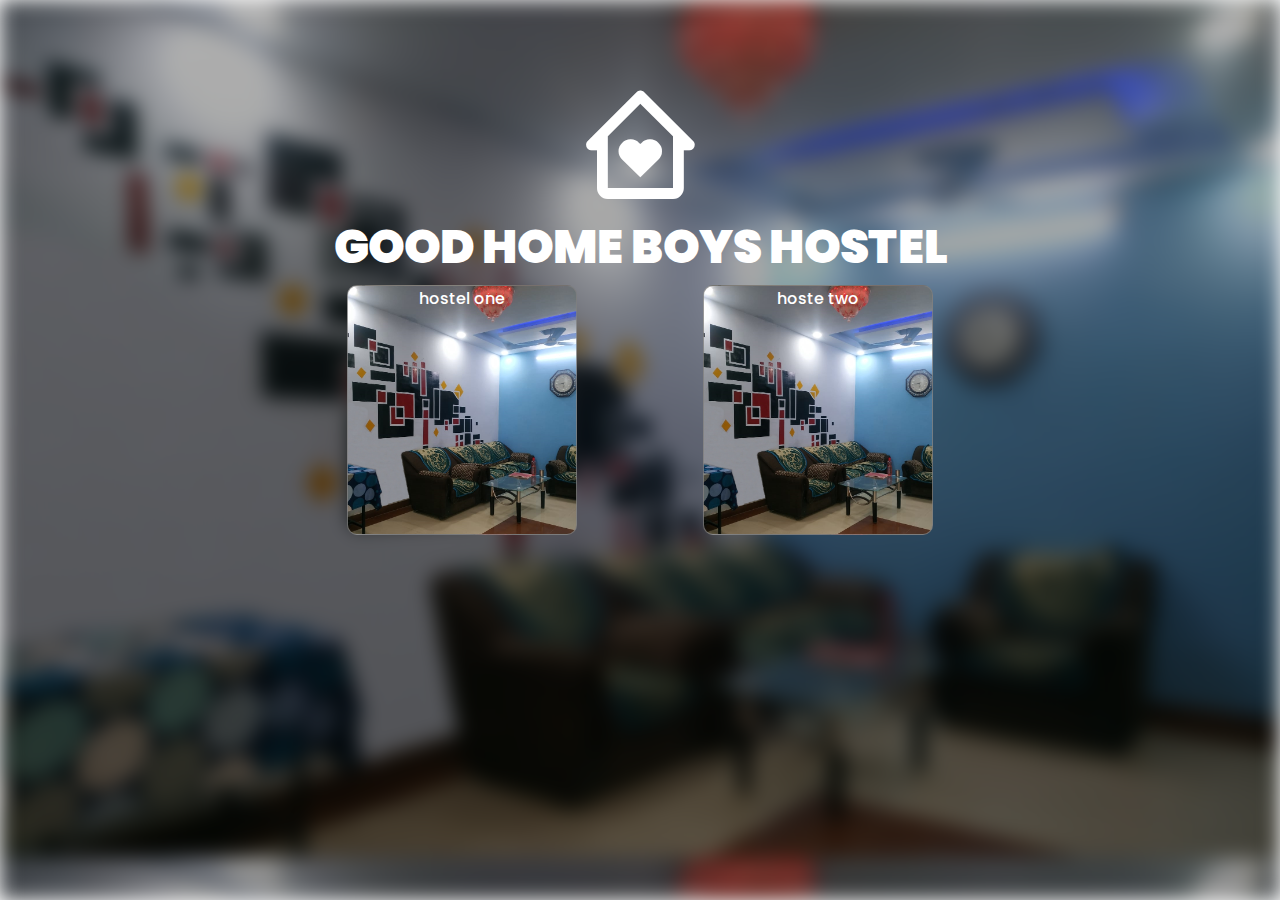
<file: index.html>
<!DOCTYPE html>
<html lang="en">
  <head>
    <meta charset="UTF-8" />
    <meta http-equiv="X-UA-Compatible" content="IE=edge" />
    <meta name="viewport" content="width=device-width, initial-scale=1.0" />
    <title>pragya residency</title>
    <link rel="stylesheet" href="./css/basic.css" />
    <link rel="stylesheet" href="./css/swiper-bundle.min.css" />

    <style>
      body {
        width: 100vw;
        height: 100vh;
        position: relative;
        overflow: hidden;
      }

      .background-overlay {
        position: absolute;
        top: 0;
        bottom: 0;
        left: 0;
        right: 0;
        z-index: -1;
        background-image: linear-gradient(
            rgba(0, 0, 0, 0.315),
            rgba(0, 0, 0, 0.432)
          ),
          url('./img/hostel\ \(1\).jpeg');
        width: 100%;
        height: 100%;
        filter: blur(10px);
      }

      .home-page-card {
        padding: 5rem;
        display: flex;
        flex-direction: column;
        justify-content: center;
        max-width: 1000px;
        margin: 0 auto;
        text-align: center;
      }

      .house-logo i {
        font-size: 130px;
        animation-name: house;
        animation-duration: 4s;
        animation-iteration-count: infinite;
      }

      @keyframes house {
        0% {
          color: rgb(163, 62, 112);
        }
        30% {
          color: rgb(0, 68, 255);
        }
        60% {
          color: rgb(0, 255, 85);
        }
        100% {
          color: rgb(255, 187, 0);
        }
      }

      .house-name {
        font-size: 40px;
      }

      .house-cards {
        display: flex;
        justify-content: space-evenly;
      }
      .house-cards .one,
      .house-cards .two {
        min-height: 250px;
        min-width: 230px;
        border: 1px solid rgba(128, 128, 128, 0.808);
        height: 100%;
        background-image: url('./img/hostel\ \(1\).jpeg');
        background-position: center;
        background-size: cover;
        border-radius: 10px;
        transition: all 0.5s;
      }

      .house-cards .one:hover,
      .house-cards .two:hover {
        transform: translateY(-10px);
      }

      @media screen and (max-width: 700px) {
        .house-logo i {
          font-size: 90px;
        }

        .house-name {
          font-size: 30px;
        }

        .house-cards .one,
        .house-cards .two {
          min-height: 200px;
          min-width: 150px;
        }
      }

      @media screen and (max-width: 490px) {
        .house-logo i {
          font-size: 90px;
        }

        .house-name {
          font-size: 30px;
        }

        .house-cards .one,
        .house-cards .two {
          min-height: 150px;
          min-width: 150px;
          margin: 0.7rem;
        }

        .house-cards {
          display: flex;
          justify-content: space-evenly;
          flex-direction: column;
        }

        .home-page-card {
          padding: 2rem 5rem;
        }
      }
    </style>

    <!-- ===== BOX ICONS ===== -->
    <link
      href="https://cdn.jsdelivr.net/npm/boxicons@2.0.5/css/boxicons.min.css"
      rel="stylesheet"
    />
  </head>
  <body>
    <!-- =========================
                    nav bar
    ============================= -->
    <div class="background-overlay"></div>
    <main class="home-page-card">
      <div class="house-logo">
        <i class="bx bx-home-heart"></i>
      </div>
      <div class="house-name">
        <h3><strong>GOOD HOME BOYS HOSTEL</strong></h3>
      </div>
      <div class="house-cards">
        <a href="./hostelOne/index.html">
          <div class="one">hostel one</div>
        </a>
        <a href="./hostelTwo/index.html">
          <div class="two">hoste two</div>
        </a>
      </div>
    </main>
    <!-- ===== SWIPER JS ===== -->
    <script src="./js/swiper-bundle.min.js"></script>
    <script src="./js/basic.js"></script>
  </body>
</html>
</file>
<file: css/basic.css>
/*===== GOOGLE FONTS =====*/
@import url('https://fonts.googleapis.com/css2?family=Poppins:wght@400;500;600;900&display=swap');

/*===== VARIABLES CSS =====*/
:root {
  --header-height: 5rem;
  /*===== Colors =====*/
  --body-first: #f2ab43;
  --body-secondry: #242323;
  --body-black: #000;

  --text-primary: #f2ab43;
  --text-secondry: #5a5a5a;
  --text-white: #fff;
  --text-black: #000;
  /*===== Font and typography =====*/

  --body-font: 'Poppins', sans-serif;
  --big-font-size: 2.5rem;
  --h1-font-size: 1.5rem;
  --h2-font-size: 1.25rem;
  --h3-font-size: 1.125rem;
  --normal-font-size: 1rem;
  --small-font-size: 0.913rem;
  --smallest-font-size: 0.713rem;
  /*===== Font weight =====*/
  --font-medium: 500;
  --font-semi-bold: 600;
  --font-bold: 900;
  /*===== Margenes =====*/
  --mb-1: 0.5em;
  --mb--7: 0.7em;
  --mb-2: 1em;
  --mb-3: 1.5em;
  --mb-4: 2em;
  --mb-5: 2.5em;
  --mb-6: 3em;
  /*===== z index =====*/
  --z-normal: 1;
  --z-tootip: 10;
  --z-fixed: 100;
}

/*===== BASE =====*/
*,
::before,
::after {
  box-sizing: border-box;
}

html {
  scroll-behavior: smooth;
}

body {
  font-family: var(--body-font);
  font-size: var(--normal-font-size);
  font-weight: var(--font-medium);
  color: var(--text-white);
  line-height: 1.6;
  margin: 0;
}

h1,
h2,
h3,
ul,
p {
  margin: 0;
}

h2,
h3 {
  font-weight: var(--font-semi-bold);
}

ul {
  padding: 0;
  list-style: none;
}

a {
  text-decoration: none;
  color: white;
}

img {
  max-width: 100%;
  height: auto;
  display: block;
}

span {
  color: var(--body-first);
}

label {
  text-transform: capitalize;
}

input,
textarea {
  font-family: var(--body-font);
  font-size: var(--normal-font-size);
  margin: var(--mb-2) 0;
  padding: var(--mb-1);
}

/* ===== LAYOUT ===== */
.section {
  padding: 4rem 0;
}

.body__container {
  max-width: calc(1300px - 2rem);
  padding-left: var(--mb-2);
  padding-right: var(--mb-2);
  margin: 0 auto;
}

/*=========================
         nav bar 
=========================== */
.nav__container {
  width: 100%;
  position: fixed;
  top: 0;
  left: 0;
  z-index: var(--z-fixed);
  background-color: var(--body-secondry);
}

.logo {
  width: 250px;
}

.nav__list {
  display: flex;
}

.nav__content {
  display: flex;
  align-items: center;
  justify-content: space-between;
  height: 3.5em;
}

.nav__item {
  margin-left: var(--mb-4);
}

.nav__link {
  text-transform: capitalize;
  color: rgb(255, 255, 255);
}

.nav__link:hover {
  color: var(--text-primary);
}

.link__active {
  position: relative;
  color: var(--text-primary);
}

.link__active::before {
  content: '';
  width: 100%;
  height: 5px;
  background-color: var(--body-first);
  position: absolute;
  bottom: -15px;
}

.nav__button {
  display: none;
}

@media screen and (max-width: 768px) {
  .nav__button {
    display: block;
  }

  .nav__content {
    position: relative;
  }

  .nav__list {
    position: absolute;
    flex-direction: column;
    width: 100%;
    top: -400%;
    left: 0;
    text-align: center;
    background-color: var(--body-secondry);
    padding: var(--mb-2) 0;
    transition: all 0.3s ease-in-out;
    border-radius: 0 0 10px 10px;
  }

  .nav__button {
    background-color: transparent;
    border: none;
  }

  .nav__toggle {
    top: 3.5em;
  }

  .nav__item {
    padding: var(--mb-1) 0;
  }

  .link__active::before {
    width: 0;
  }
}

/* =====================
    Header
========================*/
.header__container {
  background: linear-gradient(
      0deg,
      rgba(0, 0, 0, 0.425),
      rgba(80, 72, 77, 0.473)
    ),
    url('../img/imagefolder/fwdgoodhome/hostel\ \(22\).jpg');
  background-repeat: no-repeat;
  background-size: cover;
  background-position: center;
}

.header__item {
  display: flex;
  flex-direction: column;
  justify-content: center;
  height: 100vh;
}

.header__title {
  display: flex;
  align-items: center;
  width: 80%;
  padding: 3rem 0;
  border-bottom: 15px solid var(--body-first);
}

.header__heading {
  margin-left: var(--mb-1);
  font-size: 4rem;
  text-transform: uppercase;
}

.header__detail {
  margin-top: var(--mb-2);
  background-color: rgba(0, 0, 0, 0.719);
  align-self: start;
  padding: var(--mb-2) var(--mb-4);
}

.availablity {
  padding: 2rem 0;
  background-color: #d8a339d3;
}

.checkin__container {
  display: flex;
  flex-direction: column;
  justify-content: center;
  height: 100%;
}

.form__checkin {
  display: grid;
  grid-template-columns: repeat(auto-fit, minmax(200px, 1fr));
  grid-gap: var(--mb-2);
}

.form__checkin input {
  height: 2.5em;
  margin-top: var(--mb--7);
  border: none;
}

.form__input__container {
  display: flex;
  flex-direction: column;
}

.form__btn {
  background-color: var(--body-secondry);
  border: none;
  color: var(--text-white);
  padding: var(--mb-1) var(--mb-5);
  text-transform: uppercase;
  border-radius: 5px;
  transition: background-color 0.1s ease-in;
}

.form__btn:hover,
.form__btn:focus {
  background-color: rgb(99, 99, 99);
}
.main__heading {
  text-transform: uppercase;
  word-spacing: 4px;
  font-weight: 900;
  font-size: 1.5rem;
  margin: 1rem 0;
}
/* ===============================

        hostel__container

==================================
 */

.hostel__container {
  padding: 4rem 0;
  color: var(--text-secondry);
}

.hostel__btn__container {
  display: flex;
  justify-content: space-between;
}

.hostel__btn__item {
  display: flex;
  align-items: start;
}

.arrow__btn {
  margin: 0 0.4rem;
  padding: 0.8rem 1rem;
  border-radius: 50%;
  border: none;
  background-color: var(--body-secondry);
  color: var(--text-white);
  font-weight: 900;
  outline: none;
}

.arrow__btn:hover,
.arrow__btn:focus {
  background-color: rgb(99, 99, 99);
}

.facilities__icon {
  display: flex;
  align-items: center;
  margin-right: 1rem;
}

.facilities__icon i {
  font-size: 2.5rem;
  margin-right: 0.5rem;
}
.facilities__icon p {
  font-size: 0.9rem;
}

.facilities__btn {
  display: flex;
  justify-content: space-between;
  align-self: flex-start;
}

.slider {
  display: none;
}

.slider__active {
  display: block;
  transition: display 3s ease-in-out;
}

.hostel__grid {
  display: grid;
  grid-template-columns: 1fr 2fr;
  column-gap: 3rem;
  grid-template-rows: 20% 30% 50% 30%;
}

.hostel__grid img {
  grid-row: 1/-1;
}

.hostel__grid div {
  display: flex;
  grid-column: 2;
}

.facilities__overview {
  display: flex;
  flex-wrap: wrap;
}

@media screen and (max-width: 780px) {
  .hostel__grid {
    display: initial;
  }

  .header__heading {
    font-size: 2.5rem;
    margin-left: 0;
    line-height: 1;
  }

  .header__title {
    flex-direction: column;
    align-items: flex-start;
    padding: 0;
  }

  .facilities__disciption {
    margin: var(--mb-2) 0;
  }

  .facilities__overview {
    flex-direction: column;
    margin: var(--mb-3) 0;
  }

  .hostel__img {
    margin-bottom: var(--mb-2);
  }
}

/* ===============================

        qualities__container

==================================
 */

.qualities__container {
  background: linear-gradient(0deg, rgba(0, 0, 0, 0.788), rgba(0, 0, 0, 0.664)),
    url('../img/imagefolder/fwdgoodhome/hostel\ \(13\).jpg');
  background-repeat: no-repeat;
  background-size: cover;
  background-position: center;
  background-attachment: fixed;
}

.qualities__list {
  display: flex;
  flex-wrap: wrap;
  text-align: center;
}

.qualities__item {
  width: 300px;
  height: 350px;
  padding: 1rem 0rem;
  margin: auto;
}

.qualities__item h3 {
  margin: 1.3rem 0;
}

.qualities__icon__container {
  display: inline-block;
  border-radius: 50%;
  padding: 1rem;
  background-color: white;
}

.qualities__icon__container i {
  font-size: 4rem;
  color: var(--text-black);
}

.gallery__wrapper {
  display: grid;
  grid-template-columns: repeat(auto-fill, minmax(300px, 1fr));
  grid-gap: 1rem;
}

.about__container {
  /* height: 30vh; */
  background: linear-gradient(0deg, rgba(0, 0, 0, 0.788), rgba(0, 0, 0, 0.664)),
    url('../img/imagefolder/fwdgoodhome/hostel\ \(7\).jpg');
  background-repeat: no-repeat;
  background-size: cover;
  background-position: center;
  text-align: center;
  /* background-attachment: fixed; */
}

/* foootter */
/* =======footer===== */
.footer__container {
  padding: var(--mb-6) 0 var(--mb-2);
  background-image: url("data:image/svg+xml,%3Csvg xmlns='http://www.w3.org/2000/svg' width='40' height='40' viewBox='0 0 40 40'%3E%3Cg fill-rule='evenodd'%3E%3Cg fill='%239C92AC' fill-opacity='0.1'%3E%3Cpath d='M0 38.59l2.83-2.83 1.41 1.41L1.41 40H0v-1.41zM0 1.4l2.83 2.83 1.41-1.41L1.41 0H0v1.41zM38.59 40l-2.83-2.83 1.41-1.41L40 38.59V40h-1.41zM40 1.41l-2.83 2.83-1.41-1.41L38.59 0H40v1.41zM20 18.6l2.83-2.83 1.41 1.41L21.41 20l2.83 2.83-1.41 1.41L20 21.41l-2.83 2.83-1.41-1.41L18.59 20l-2.83-2.83 1.41-1.41L20 18.59z'/%3E%3C/g%3E%3C/g%3E%3C/svg%3E");
  background-color: var(--body-secondry);
}

.footer-grid {
  display: grid;
  grid-template-columns: repeat(12, minmax(0px, 122px));
  grid-gap: 16px;
  color: #fff;
}

.footer__logo {
  font-size: var(--big-font-size);
  font-weight: var(--font-bold);
  text-transform: uppercase;
}

.obj1,
.obj4 {
  grid-column: span 4;
}

.obj2,
.obj3 {
  grid-column: span 2;
}

.footer__form {
  display: flex;
}

.footer__head {
  color: var(--body-first);
  font-weight: var(--font-bold);
}

.top__social {
  display: flex;
}

.top__social i {
  margin: 0 0.15rem;
  font-size: var(--h1-font-size);
}

.main-btn {
  background-color: var(--body-first);
  margin-right: var(--mb-2);
  color: white;
  border: none;
}

.main-btn:hover {
  background-color: var(--sec-color-dark);
}

/* For small devices */
@media screen and (max-width: 1066px) {
  .obj1,
  .obj2,
  .obj3 {
    grid-column: span 4;
  }

  .obj4 {
    grid-column: 1/-1;
  }

  .flex__footer {
    display: flex;
    justify-content: space-between;
  }
}

/* ===== MEDIA QUERIES=====*/
/* below 768px */
@media screen and (max-width: 780px) {
  .flex__footer {
    display: initial;
  }

  .main-btn {
    margin: 0;
  }
}

@media screen and (max-width: 618px) {
  .obj1 {
    grid-column: 1/-1;
  }
  .obj4 {
    grid-column: 1/-1;
  }

  .obj2,
  .obj3 {
    grid-column: span 6;
    grid-row: 4;
  }
}

@media screen and (max-width: 500px) {
  .footer__form {
    flex-direction: column;
  }
}
</file>
